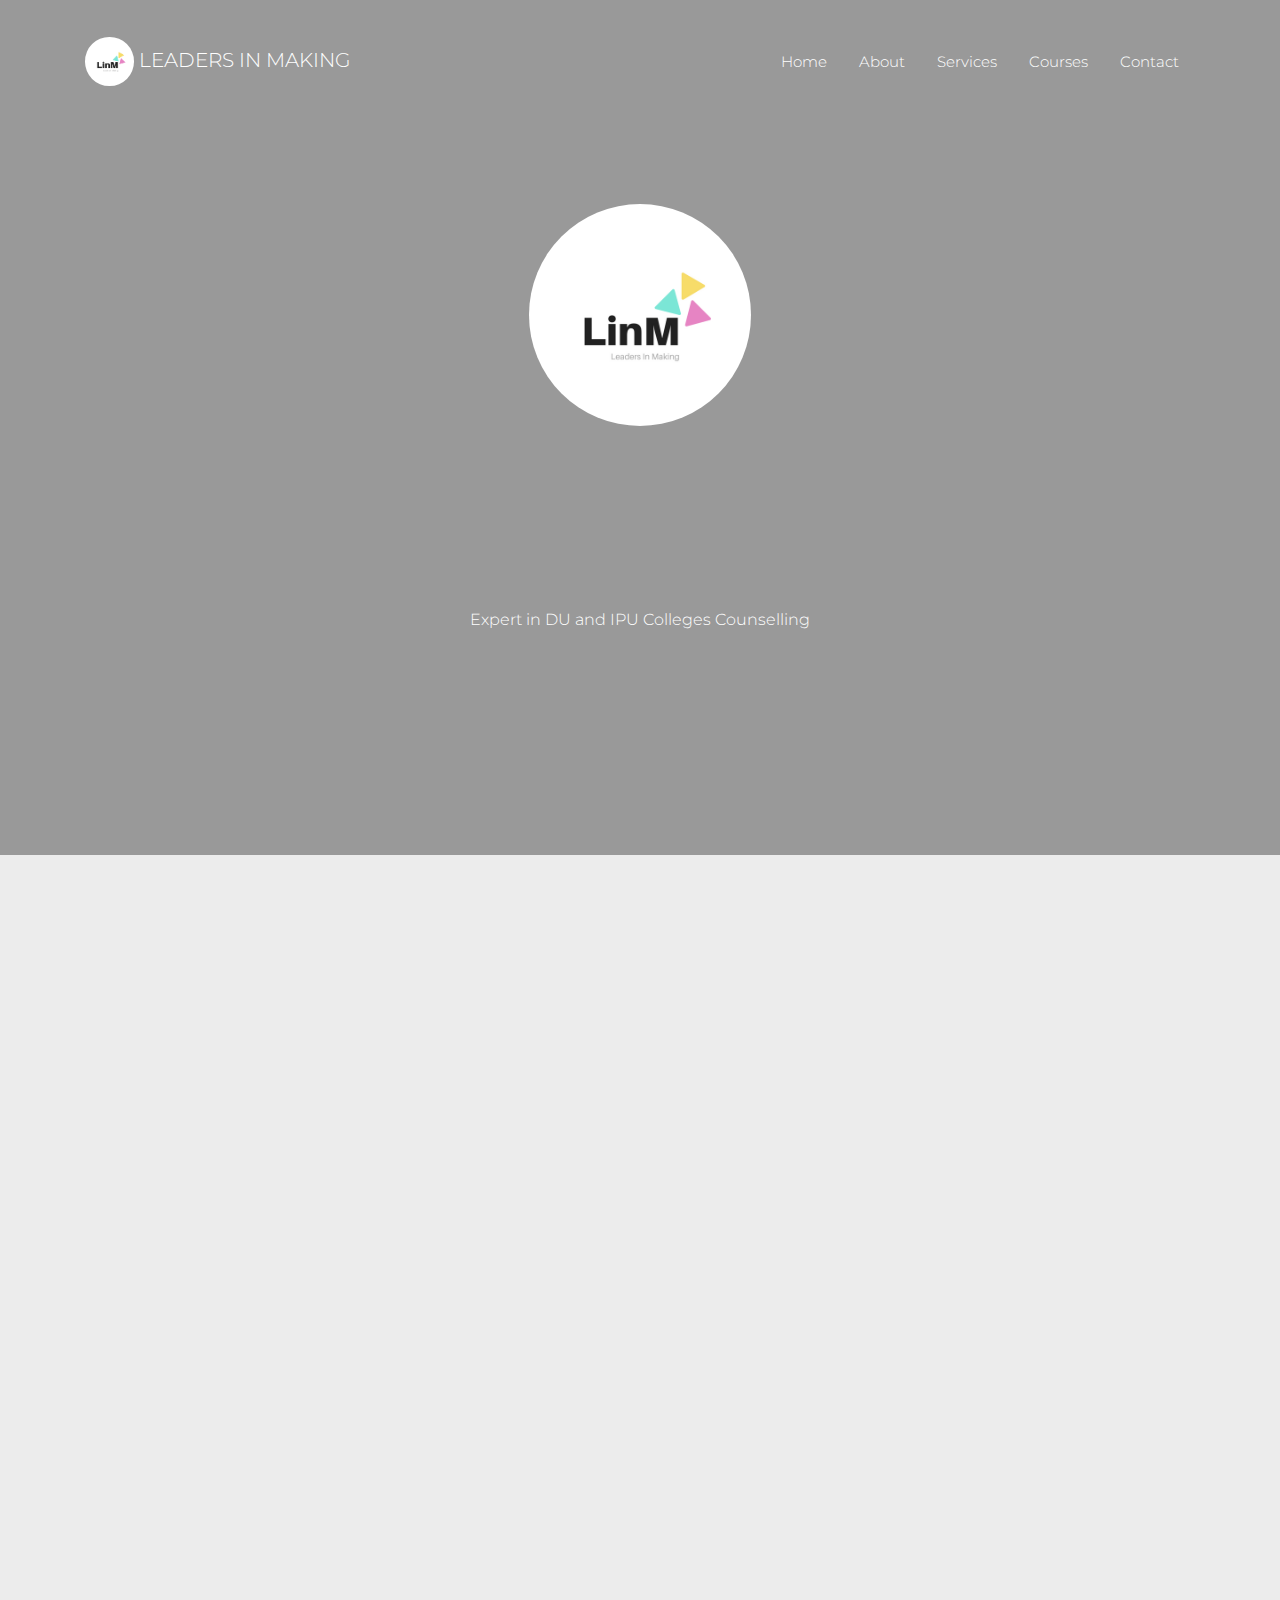
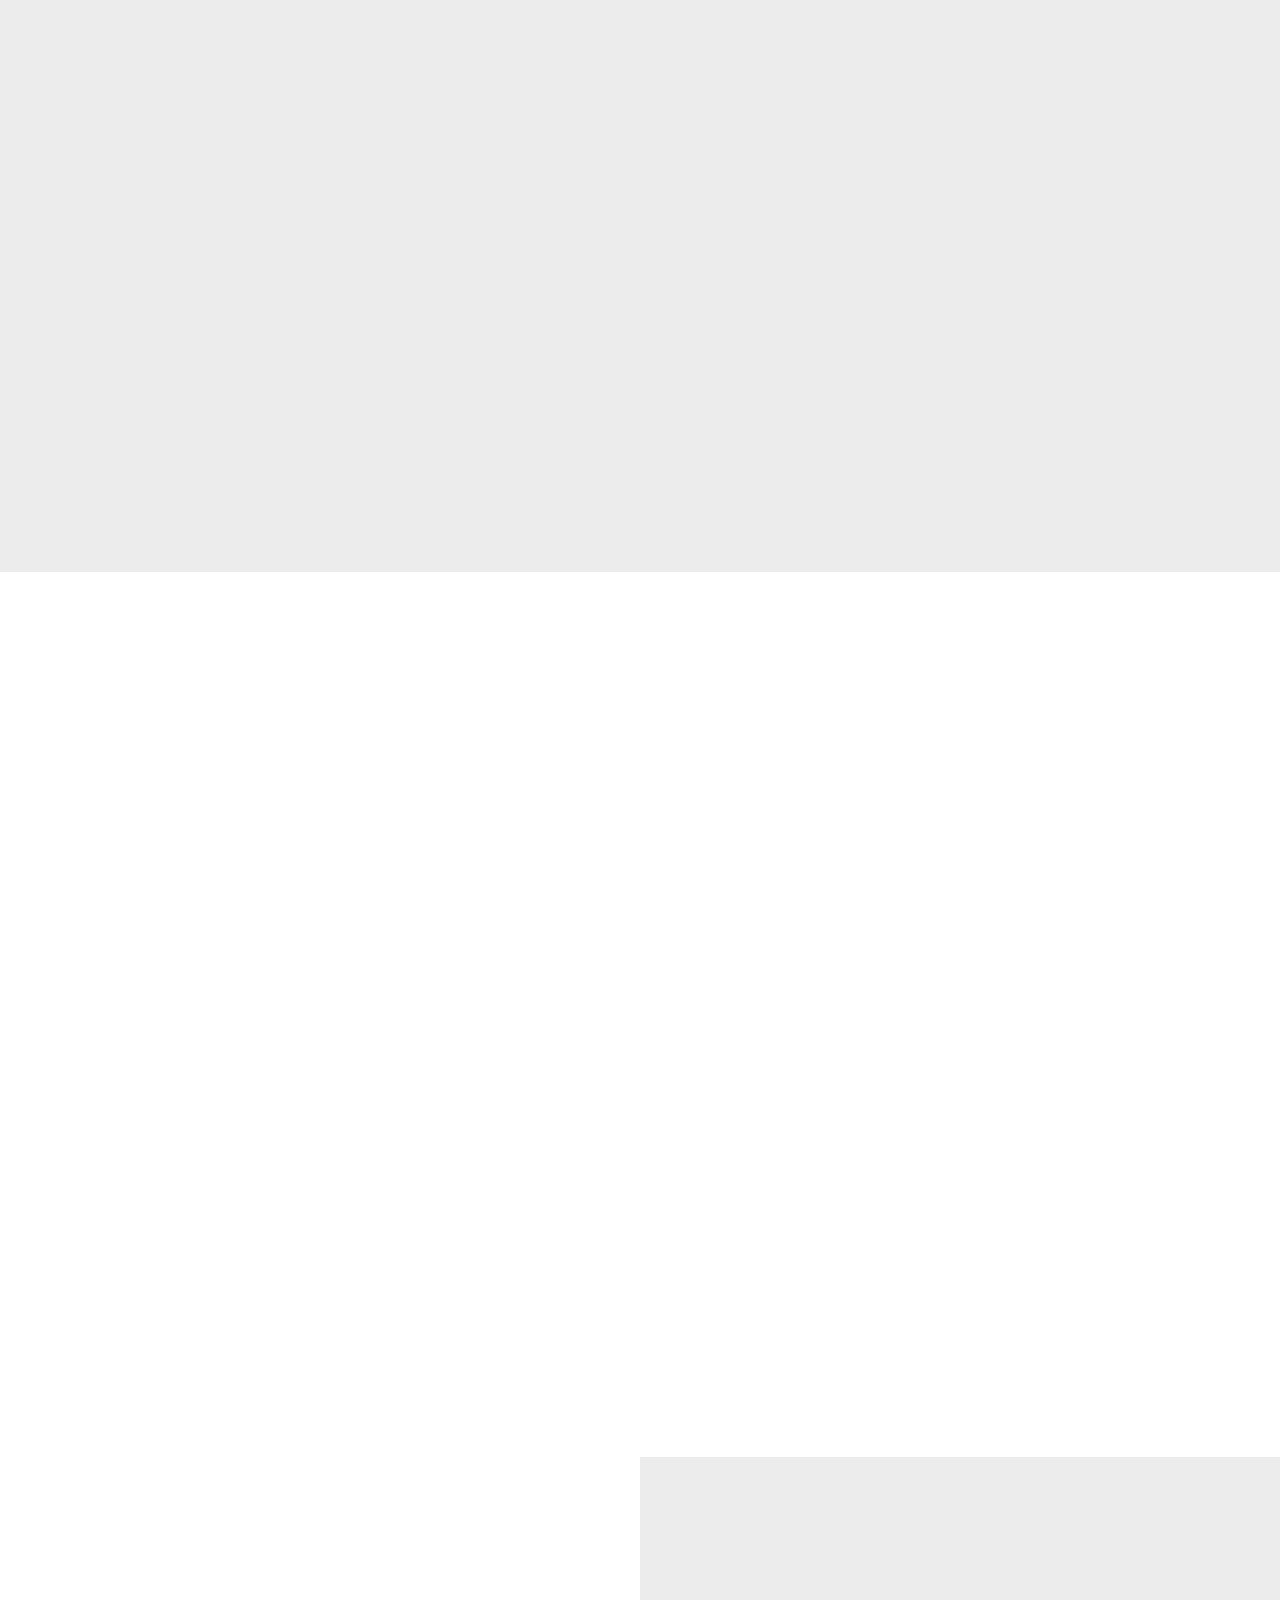
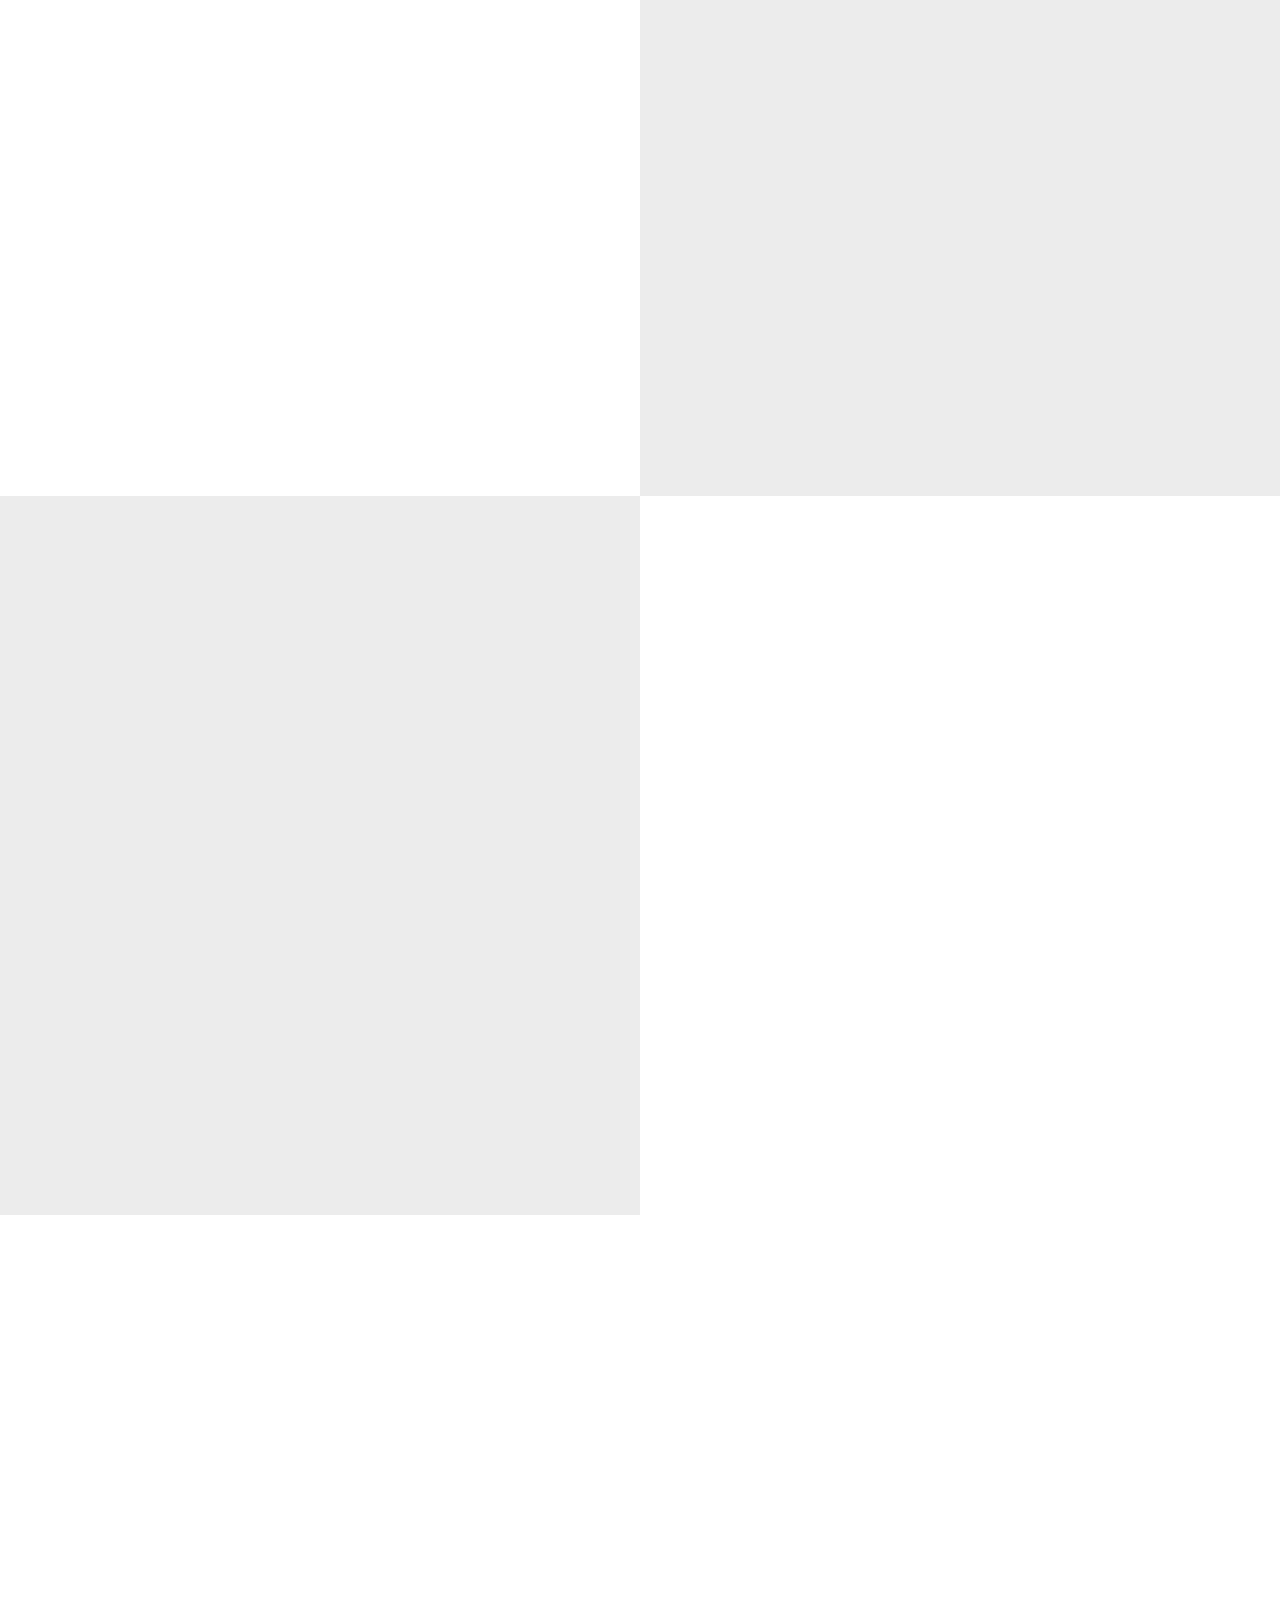
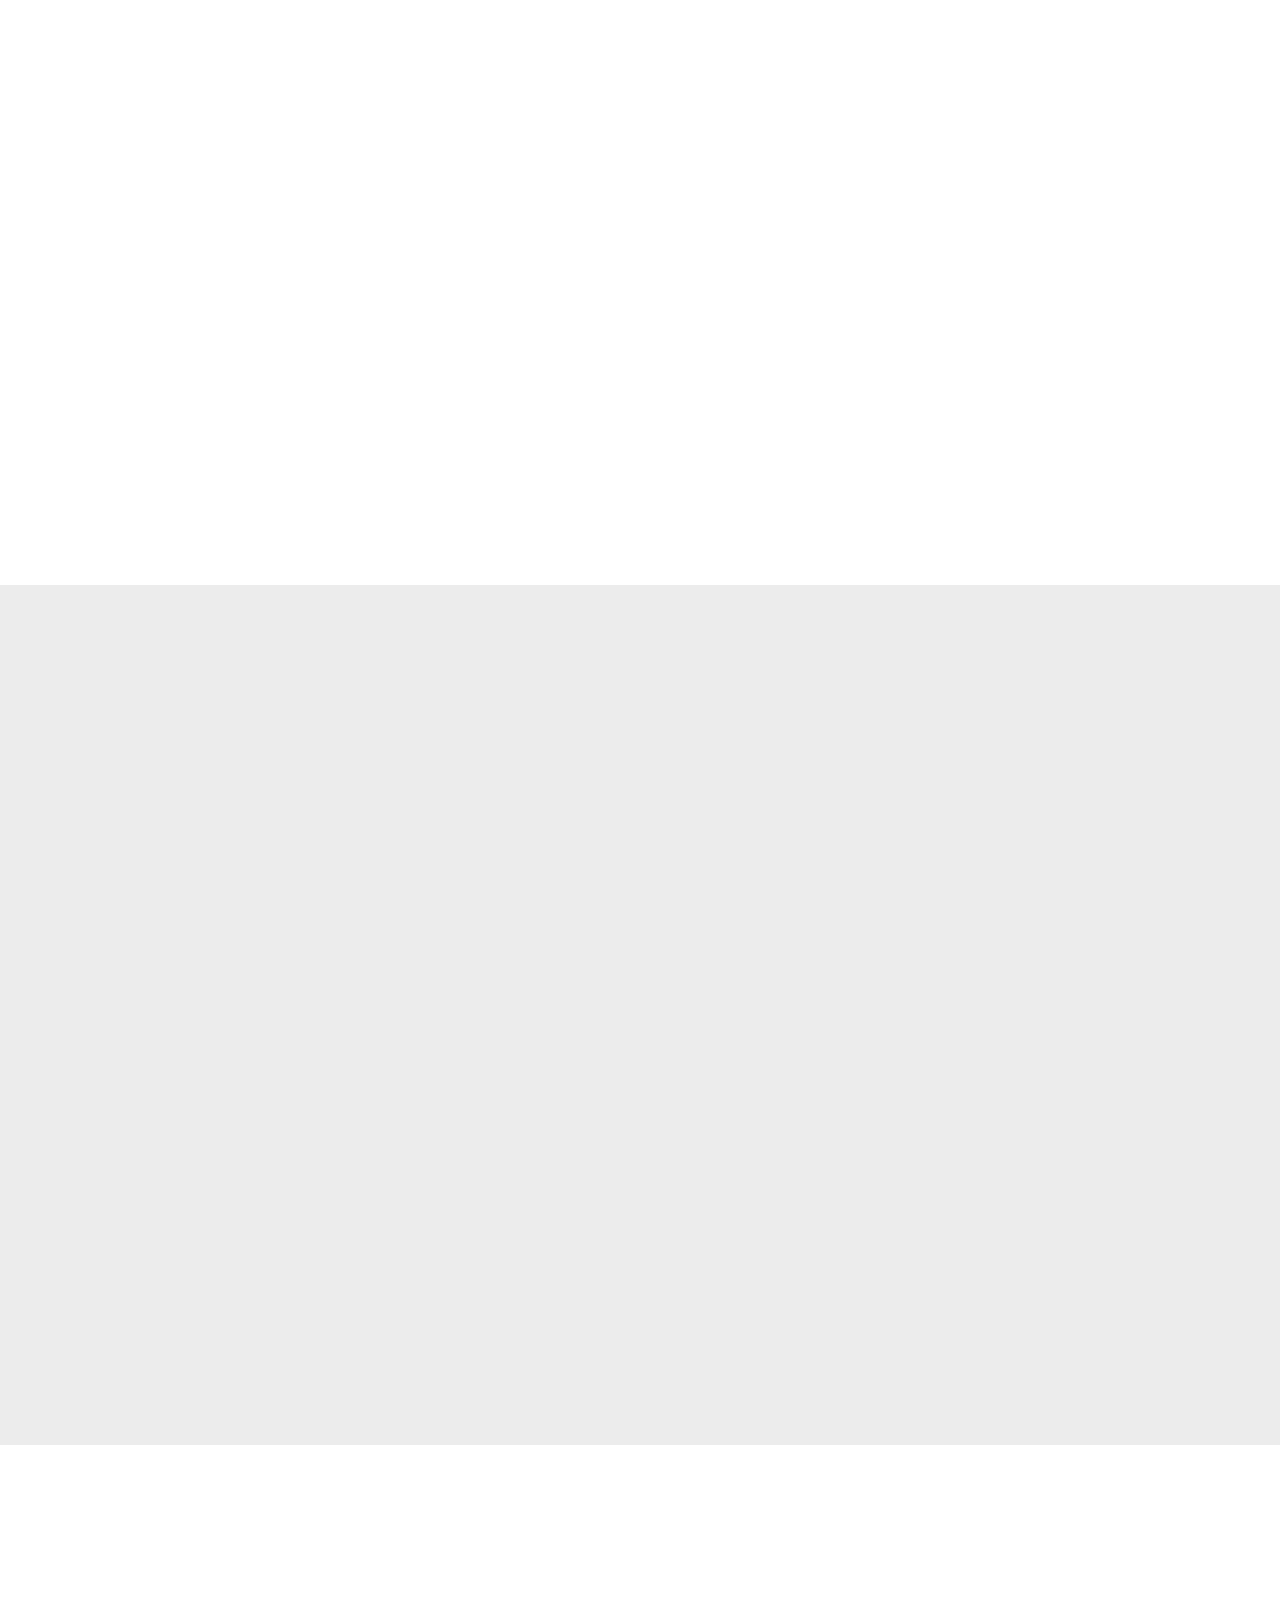
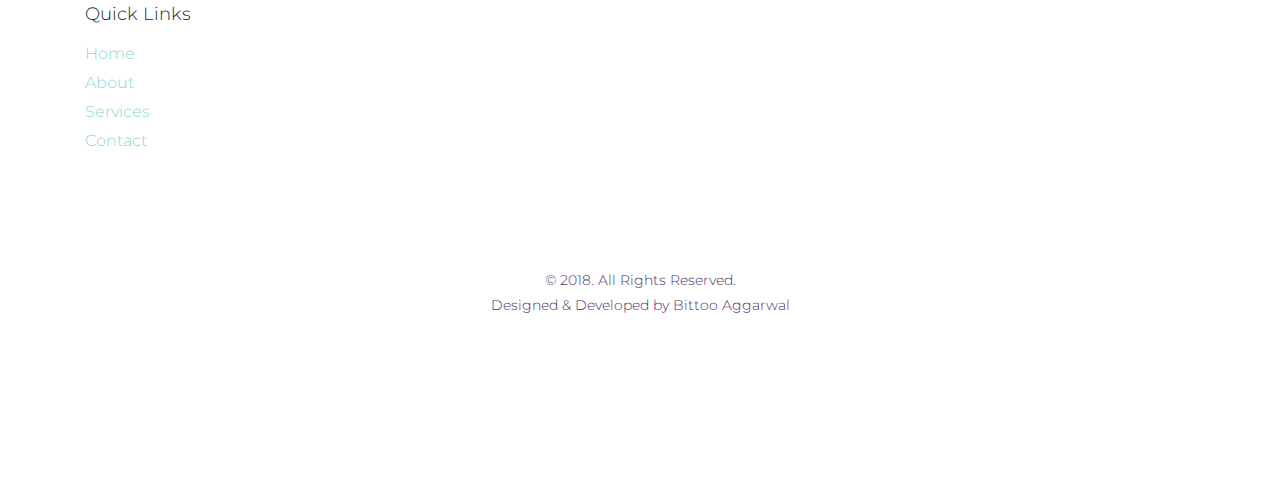
<file: index.html>
<!DOCTYPE html>
<html lang="en">
	<head>
      
		<meta charset="utf-8">
		<meta name="viewport" content="width=device-width, initial-scale=1, shrink-to-fit=no">

		<title>Leaders in Making</title>
    <!-- SEO tags -->
    <meta name="description" content="Leaders in Making is an Ultimate Destination for Personality Development and Career Counselling ">
    <meta name="keywords" content="Leaders in making ,CAREER DEVELOPMENT,CAREER PLANNING,CAREER AFTER GRADUATION,CAREER AFTER POST GRADUATION, CAREER AFTER MBA,CAREER AFTER BTECH, career counselling,ipu counselling,btech counselling,bcom counselling,
bba counselling,mba counselling,interview preparation,group discussion preparation,personality development,courses,du counselling,parent counselling,
business communication,mba specialization, customized personality development course for freshers." />

    <!-- Twitter meta tags -->
    <meta name="twitter:card" content="summary" />
    <meta name="twitter:site" content="@LeadersInMaking" />
    <meta name="twitter:creator" content="@LeadersInMaking" />
    
    <link href="https://fonts.googleapis.com/css?family=Crimson+Text:400,400i,600|Montserrat:200,300,400" rel="stylesheet">

		<link rel="stylesheet" href="assets/css/bootstrap/bootstrap.css">
    <link rel="stylesheet" href="assets/css/animate.css">
    <link rel="stylesheet" href="assets/fonts/ionicons/css/ionicons.min.css">

    <link rel="stylesheet" href="assets/fonts/fontawesome/css/font-awesome.min.css">
    <link rel="stylesheet" href="assets/css/slick.css">
    <link rel="stylesheet" href="assets/css/slick-theme.css">

    <link rel="stylesheet" href="assets/css/helpers.css">
    <link rel="stylesheet" href="assets/css/style.css">
    <style>

    @media screen and (max-width: 480px) 
        {
            div.overlay{
                background-image: url(http://papers.co/wallpaper/papers.co-vf42-space-star-dark-night-sky-pattern-34-iphone6-plus-wallpaper.jpg);
                background-color: black;
            }
        }
    </style>
	</head>

	<body data-spy="scroll" data-target="#probootstrap-navbar" data-offset="200">
  

    <nav class="navbar navbar-expand-lg navbar-dark probootstrap_navbar probootstrap_scrolled-light" id="probootstrap-navbar">
      <div class="container">
        <a class="navbar-brand" href="#" style="width:80%" ><img src="assets/images/LTM.png" style="height:10%;width:10%;border-radius: 50%"> LEADERS IN MAKING</a>
        <button class="navbar-toggler" type="button" data-toggle="collapse" data-target="#probootstrap-menu" aria-controls="probootstrap-menu" aria-expanded="false" aria-label="Toggle navigation">
          <span><i class="ion-navicon"></i></span>
        </button>
        <div class="collapse navbar-collapse" id="probootstrap-menu">
          <ul class="navbar-nav ml-auto">
            <li class="nav-item"><a class="nav-link" href="#section-home">Home</a></li>
            <li class="nav-item"><a class="nav-link" href="#section-about">About</a></li>
            <li class="nav-item"><a class="nav-link" href="#section-services">Services</a></li>
            <li class="nav-item"><a class="nav-link" href="#section-course">Courses</a></li>
            <li class="nav-item"><a class="nav-link" href="#section-contact">Contact</a></li>
          </ul>
        </div>
      </div>
    </nav>
    <!-- END nav -->

    <section class="probootstrap_cover_v3 overflow-hidden relative text-center" id="section-home">
      <div class="overlay"></div>
      <a class="ytp_player" data-property="{videoURL:'https://youtu.be/ypPO4wBe1n0',containment:'#section-home', showControls:false, autoPlay:true, loop:true, mute:true, startAt:1, opacity:1, quality:'default'}" style="background-attachment: fixed"></a> 
<!--
        
           <a class="ytp_player" data-property="{videoURL:'https://www.youtube.com/he7BN1ZyqM8',containment:'#section-home', showControls:false, autoPlay:true, loop:true, mute:true, startAt:40, opacity:1, quality:'default'}" style="background-attachment: fixed"></a>         
-->
      <div class="container">
        <div class="row align-items-center justify-content-center">
          <div class="col-md">
              <img src="assets/images/LTM.png" style="height:20%;width: 20%;border-radius: 50%">
            <h2 class="heading mb-2 probootstrap-animate">LEADERS IN MAKING</h2>
              <p class="lead mb-5  probootstrap-animate">An Ultimate Destination for Personality Development and Career Counselling </p>
              <p style="border-width: ">Expert in DU and IPU Colleges Counselling
              </p>
              
<!--
            <p class="probootstrap-animate">
              <a  href="https://uicookies/" target="_blank" role="button" class="btn btn-primary p-3 mr-3 pl-5 pr-5 text-uppercase d-lg-inline d-md-inline d-sm-block d-block mb-3">Get The App</a> 
              <a href="#" class="text-white text-uppercase">Watch The Video</a> 
            </p>
-->
          </div> 
        </div>
      </div>
      <div class="scroll-wrap js-scroll-wrap probootstrap-animate">
        <a href="#section-services" class="text-white probootstrap_font-24 smoothscroll"><i class="ion-chevron-down"></i></a>
      </div>
    </section>
    <!-- END section -->
        
        
        
        <section class="probootstrap_section bg-light" id="section-services" >
      <div class="container">
        <div class="row justify-content-center mb-5">
          <div class="col-md-8 text-center mb-5 probootstrap-animate" >
            <h2 style="color: #4D2F6B">Our Services</h2>
<!--            <p class="probootstrap_font-18">Far far away, behind the word mountains, far from the countries Vokalia and Consonantia, there live the blind texts.</p>-->
          </div>
        </div>
        <div class="row">
          <div class="col-md-4 col-sm-6 probootstrap-animate">
            <div class="media d-block probootstrap_feature-v1 text-center">
              <div class="probootstrap_icon" ><i class="ion-ios-bookmarks-outline color-#4D2F6B" style="color: #4D2F6B"></i></div>
              <div class="media-body">
                <h5 class="mt-0 mb-3 heading" style="color: #4D2F6B">School Student Counselling</h5>
                <p class="probootstrap_font-14 text-sans-serif" style="color: #4D2F6B">Analysis of a student, IQ and EQ analysis for his/her career fitment.   We also help a student to choose a line of career  as per his personality.</p>
              </div>
            </div>
          </div>
          <div class="col-md-4 col-sm-6 probootstrap-animate">
            <div class="media d-block probootstrap_feature-v1 text-center">
              <div class="probootstrap_icon"><i class="ion-ios-speedometer-outline" style="color: #4D2F6B"></i></div>
              <div class="media-body">
                <h5 class="mt-0 mb-3 heading " style="color: #4D2F6B">Undergraduate Courses Counselling </h5>
                <p class="probootstrap_font-14 text-sans-serif" style="color: #4D2F6B">
                    Basic understanding of a student  is being done.  Courses are suggested on indivisual basis.</p>
<!--                <p class="text-sans-serif probootstrap_font-14 mb-0"><a href="#">Read More</a></p>-->
              </div>
            </div>
          </div>
          <div class="col-md-4 col-sm-6 probootstrap-animate">
            <div class="media d-block probootstrap_feature-v1 text-center">
              <div class="probootstrap_icon"><i class="ion-ios-infinite-outline" style="color: #4D2F6B"></i></div>
              <div class="media-body">
                <h5 class="mt-0 mb-3 heading" style="color: #4D2F6B">Post-Graduate Courses Counselling </h5>
                <p class="probootstrap_font-14 text-sans-serif" style="color: #4D2F6B">Evaluation of student profile is being done till undergraduate level. Accordingly a course or a working exposure is suggested.</p>
<!--                <p class="text-sans-serif probootstrap_font-14 mb-0"><a href="#">Read More</a></p>-->
              </div>
            </div>
          </div>

          <div class="col-md-4 col-sm-6 probootstrap-animate">
            <div class="media d-block probootstrap_feature-v1 text-center">
              <div class="probootstrap_icon"><i class="ion-ios-location-outline" style="color: #4D2F6B" ></i></div>
              <div class="media-body">
                <h5 class="mt-0 mb-3 heading" style="color: #4D2F6B">MBA  Specialisation Counselling</h5>
                <p class="probootstrap_font-14 text-sans-serif" style="color: #4D2F6B">As per  background study, a detailed analysis of specialisation is being formed for the candidate</p>
              </div>
            </div>
          </div>
          <div class="col-md-4 col-sm-6 probootstrap-animate ">
            <div class="media d-block probootstrap_feature-v1 text-center">
              <div class="probootstrap_icon"><i class="ion-ios-locked-outline " style="color: #4D2F6B "></i></div>
              <div class="media-body">
                <h5 class="mt-0 mb-3 heading" style="color:  #4D2F6B">Parent Counselling</h5>
                <p class="probootstrap_font-14 text-sans-serif" style="color:  #4D2F6B">Parents are suggested various ways and techniques to handle their child in different age groups for his/her career and behavioral development.</p>
<!--                <p class="text-sans-serif probootstrap_font-14 mb-0"><a href="#">Read More</a></p>-->
              </div>
            </div>
          </div>
          <div class="col-md-4 col-sm-6 probootstrap-animate">
            <div class="media d-block probootstrap_feature-v1 text-center">
              <div class="probootstrap_icon"><i class="ion-ios-lightbulb-outline "></i></div>
              <div class="media-body">
                <h5 class="mt-0 mb-3 heading" style="color:  #4D2F6B">Career Counselling for working professionals
                  </h5>
                <p class="probootstrap_font-14 text-sans-serif" style="color:  #4D2F6B">Exclusive is being done for working professionals  and it covers their : Personal,professional,workplace issues and
 career development</p>
<!--                <p class="text-sans-serif probootstrap_font-14 mb-0"><a href="#">Read More</a></p>-->
              </div>
            </div>
          </div>


        </div>
      </div>
    </section>
    <!-- END section -->
    

    <section class="probootstrap_section" id="section-course">
      <div class="container">
        <div class="row justify-content-center mb-5">
          <div class="col-md-6 text-center mb-5 probootstrap-animate">
            <h2>Courses</h2>
          </div>
        </div>
        <div class="row">
          
          <div class="col-md-3 col-sm-6 probootstrap-animate">
            <div class="media d-block text-center probootstrap-media">
              <img class="mr-0 mb-3 w-50 img-fluid rounded-circle" src="assets/images/img_1.png" alt="Generic placeholder image">
              <div class="media-body">
                <h5 class="mt-3">BASIC</h5>
                <p class="probootstrap_font-14" style="text-align: center">Email Etiquettes <br>
 Basic Communication Skills<br>
 Email Writing<br>
 Body Language Grooming<br>
 Basic Interactive Skills
.</p>
                <p class="read-more"><a href="#"><span class="ion-ios-arrow-thin-right probootstrap_font-30"></span></a></p>
              </div>
            </div>
          </div>
          <div class="col-md-3 col-sm-6 probootstrap-animate">
            <div class="media d-block text-center probootstrap-media">
              <img class="mr-0 mb-3 w-50 img-fluid rounded-circle" src="assets/images/img2.png" alt="Generic placeholder image" >
              <div class="media-body">
                <h5 class="mt-3">ADVANCE</h5>
                <p class="probootstrap_font-14">Business Communication<br>
 Advanced Level of Public Dealing<br>
 Business Ethics<br>
 Mastering Interviews and Group Discussions<br>
 Analysing Personality </p>
                <p class="read-more"><a href="#"><span class="ion-ios-arrow-thin-right probootstrap_font-30"></span></a></p>
              </div>
            </div>
          </div>
          <div class="col-md-3 col-sm-6 probootstrap-animate">
            <div class="media d-block text-center probootstrap-media">
              <img class="mr-0 mb-3 w-50 img-fluid rounded-circle" src="assets/images/image3.jpeg" alt="Generic placeholder image">
              <div class="media-body">
                <h5 class="mt-3">FOR WORKING PROFESSIONALS</h5>
                <p class="probootstrap_font-14">Peer and Superior Pressure handling<br>
 Mastering Professional Issues<br>
 Counselling for Work Life Balance<br>
 Personal Growth Chart for Career Development<br>
</p>
                <p class="read-more"><a href="#"><span class="ion-ios-arrow-thin-right probootstrap_font-30"></span></a></p>
              </div>
            </div>
          </div>
          <div class="col-md-3 col-sm-6 probootstrap-animate">
            <div class="media d-block text-center probootstrap-media">
              <img class="mr-0 mb-3 w-50 img-fluid rounded-circle" src="assets/images/img4.jpeg" alt="Generic placeholder image">
              <div class="media-body">
                <h5 class="mt-3">Counselling and Training Sessions</h5>
                <p class="probootstrap_font-14">Need Base Focused Individual Training Schedule is Formulated to identify and fill the gaps.  </p>
                <p class="read-more"><a href="#"><span class="ion-ios-arrow-thin-right probootstrap_font-30"></span></a></p>
              </div>
            </div>
          </div>

        </div>
      </div>
    </section> 
    <!-- END section -->
  


    


    <section class="probootstrap-section-half d-md-flex" id="section-about">
      <div class="probootstrap-image probootstrap-animate" data-animate-effect="fadeIn" style="background-image: url(assets/images/img2.png);background-repeat:no-repeat"></div>
      <div class="probootstrap-text">
        <div class="probootstrap-inner probootstrap-animate" data-animate-effect="fadeInRight">
          <h2 class="heading mb-4">About the Resource Person</h2>
            <h5>Dr. Sunita Tank<br>Expert Educationist, Personality Architect<br><br></h5>
          <p>With nearly two decades of experience in human relations, personality grooming, motivational
counseling and people training, Dr. Sunita Tank leads her dream with a great passion for making
a substantial change in people’s lives.<br><br></p>

          <p><a href="https://drive.google.com/file/d/1oExxdiMdv0SiqRXOH0WggcoEPtVu_way/view?usp=sharing" target="_blank" class="btn btn-primary">Know More</a></p>
        </div>
      </div>
    </section>
    <section class="probootstrap-section-half d-md-flex">
      <div class="probootstrap-image order-2 probootstrap-animate" data-animate-effect="fadeIn" style="background-image: url(assets/images/img_2.jpeg)"></div>
      <div class="probootstrap-text order-1">
        <div class="probootstrap-inner probootstrap-animate" data-animate-effect="fadeInLeft">
          <h2 class="heading mb-4">Past Experiences</h2>
          <p>Delighted and humbled to be invited as Chief speaker of the day at Ryan International School, Rohini, Delhi.<br>

Highlights of the talk on parenting and mentoring:
              <br>
              
              <li>Try two pillar model - Parental Upbringing and Mentor/Teacher Learning, which should go parallel, hand in hand.</li>

              <li>Encourage Child to think with solution or outcome orientation </li>

                <li>Give multiple options to your child for every work - help them learn how to “exercise choice” - their analytical skills will improve in the process</li>
              

              <li>Finally let your child raise the bar of his own performance - not in comparison with others!.</li></p>
<!--          <p><a href="single-page.html" class="btn btn-primary">Know More</a></p>-->
        </div>
      </div>
    </section>
    <!-- END section -->

    <section class="probootstrap_section">
      <div class="container">
        <div class="row justify-content-center mb-5">
          <div class="col-md-8 text-center mb-5 probootstrap-animate">
            <h2>Testimonial</h2>
<!--            <p class="probootstrap_font-18">Far far away, behind the word mountains, far from the countries Vokalia and Consonantia, there live the blind texts.</p>-->
          </div>
        </div>
        <div class="row">
          <div class="col-md probootstrap-animate">
            <div class="media d-block text-center testimonial_v1 probootstrap_quote_v1">
              <div class="media-body">
                <div class="quote">&ldquo;</div>
                <blockquote class="mb-5">I am eternally grateful to Sunita mam for helping me develop my personality and mentoring me. Without her mentorship I wouldn't have been able to stand on my own at all. She has given me courage and motivation and knowledge to follow my own dreams. She has been, and will always be, the best mentor I ever had and will ever need.I'm sure everyone coming under her wings will surely evolve into a better person.Her knowledge about corporate culture and support helps to me crack the interviews when I was so nervous about myself.</blockquote>
                <img class="d-flex text-center mx-auto mb-3 rounded-circle" src="assets/images/person_1.jpg" alt="Generic placeholder image">
                <h3 class="heading">Sachindra Bhattacharjee</h3>
<!--                <p class="subheading">@garry</p>-->
              </div>
            </div>
          </div>
          <div class="col-md probootstrap-animate">
            <div class="media d-block text-center testimonial_v1 probootstrap_quote_v1">
              <div class="media-body">
                <div class="quote">&ldquo;</div>
                <blockquote class="mb-5">I shall always remember your readiness to answer any queries, no matter how complex the answers. My thoroughness in the fundamentals of various activities come from your excellent teaching methods and your undying patience in delivering knowledge.In addition, your guidance with internships to apply for and help in choosing additional courses to pursue were all instrumental in my success. I shall never forget your approach to overall personality development and how you made it seem easy to deliver your best every single day.</blockquote>
                <img class="d-flex text-center mx-auto mb-3 rounded-circle" src="assets/images/person_5.jpg" alt="Generic placeholder image">
                <h3 class="heading">Shrikant Ganapathy Iyer</h3>
<!--                <p class="subheading">@deborah</p>-->
                
              </div>
            </div>
          </div>
          <div class="col-md probootstrap-animate">
            <div class="media d-block text-center testimonial_v1 probootstrap_quote_v1">
              
              <div class="media-body">
                <div class="quote">&ldquo;</div>
                <blockquote class="mb-5">I got the golden chance to come under the guidance of Ms. Sunita Tank mam while preparing for my corporate interviews.I would love to share the change in my personality and career development through her guidance
She always guides the student as per their personality and prepares them to stand & shine in the corporate world. She conduct sessions to find the problem and then work on the perfect solutions so a candidate can be ready for the toughest interviews. She always believes every student is unique and helps them to find their strengths and capabilities. </blockquote>
                <img class="d-flex text-center mx-auto mb-3 rounded-circle" src="assets/images/person_2.jpg" alt="Generic placeholder image">
                <h3 class="heading">Radhika</h3>
<!--                <p class="subheading">@james</p>-->
                
              </div>
            </div>
          </div>
        </div>
      </div>
    </section>
    <!-- END section -->

    
<!--new sesseion-->
<!--
    <section class="probootstrap_section" id="section-products">
      <div class="container">
        <div class="row justify-content-center mb-5">
          <div class="col-md-6 text-center mb-5 probootstrap-animate">
            <h2>Our Personality Development Courses</h2>
            <p class="probootstrap_font-18">We provide some very good Courses for personality development</p>
          </div>
        </div>
        <div class="row">
          
          <div class="col-md-3 col-sm-6 probootstrap-animate">
            <div class="media d-block text-center">
              <img class="mr-0 mb-3 w-50 img-fluid rounded-circle" src="assets/images/img_1.jpg" alt="Generic placeholder image">
              <div class="media-body">
                <h5 class="mt-3">Video Background</h5>
                <p class="probootstrap_font-14">$25.00</p>
                <p><a href="#">Buy Now</a></p>
              </div>
            </div>
          </div>
          <div class="col-md-3 col-sm-6 probootstrap-animate">
            <div class="media d-block text-center">
              <img class="mr-0 mb-3 w-50 img-fluid rounded-circle" src="assets/images/img_2.jpg" alt="Generic placeholder image">
              <div class="media-body">
                <h5 class="mt-3">Popup Image</h5>
                <p class="probootstrap_font-14">$35.99</p>
                <p><a href="#">Buy Now</a></p>
              </div>
            </div>
          </div>
          <div class="col-md-3 col-sm-6 probootstrap-animate">
            <div class="media d-block text-center">
              <img class="mr-0 mb-3 w-50 img-fluid rounded-circle" src="assets/images/img_3.jpg" alt="Generic placeholder image">
              <div class="media-body">
                <h5 class="mt-3">Testimonial</h5>
                <p class="probootstrap_font-14">$99.25</p>
                <p><a href="#">Buy Now</a></p>
              </div>
            </div>
          </div>
          <div class="col-md-3 col-sm-6 probootstrap-animate">
            <div class="media d-block text-center">
              <img class="mr-0 mb-3 w-50 img-fluid rounded-circle" src="assets/images/img_4.jpg" alt="Generic placeholder image">
              <div class="media-body">
                <h5 class="mt-3">Table Pricing</h5>
                <p class="probootstrap_font-14">$23.33</p>
                <p><a href="#">Buy Now</a></p>
              </div>
            </div>
          </div>

        </div>
      </div>
    </section>
-->
    <!-- END section -->

    <section class="probootstrap_section bg-light" id="section-contact">
      <div class="container">
        <div class="row">

          <div class="col-md-7 probootstrap-animate">
              
              <iframe src="https://docs.google.com/forms/d/e/1FAIpQLSc2yVoqZu9cnq8OoF9KU6JNzqwAfZRog46ASPdKDoYPUxpNxQ/viewform?embedded=true" width="95%" height="530" frameborder="0" marginheight="0" marginwidth="0">Loading...</iframe>
<!--
            <form action="#" method="post" class="probootstrap-form probootstrap-form-box mb60">
              <div class="row">
                <div class="col-md-6">
                  <div class="form-group">
                    <label for="fname">First Name</label>
                    <input type="text" class="form-control" id="fname" name="fname">
                  </div>
                </div>
                <div class="col-md-6">
                  <div class="form-group">
                    <label for="lname">Last Name</label>
                    <input type="text" class="form-control" id="lname" name="lname">
                  </div>
                </div>
              </div>
              <div class="form-group">
                <label for="email">Email</label>
                <input type="email" class="form-control" id="email" name="email">
              </div>
              <div class="form-group">
                <label for="message">Message</label>
                <textarea cols="30" rows="10" class="form-control" id="message" name="message"></textarea>
              </div>
              <div class="form-group">
                <input type="submit" class="btn btn-primary" id="submit" name="submit" value="Send Message">
              </div>
            </form>
-->
          </div>
          <div class="col-md-1"></div>
          <div class="col-md-3 probootstrap-animate">
            <ul class="probootstrap-contact-details">
              <li>
                <span class="text-uppercase">Email</span>
                leadersinmaking9@gmail.com
              </li>
              <li>
                <span class="text-uppercase">Mobile Number</span>
                9870435599
              </li>
              <li>
                <span style="color:brown">**PRIOR APPOINTMENT IS MUST**</span>

              </li>
            </ul>
          </div>

        </div>
      </div>
    </section>

    <footer class="probootstrap_section">
      <div class="container">
        <div class="row mb-5">
          <div class="col-md-3">
            <h3 class="probootstrap_font-18 mb-3">Quick Links</h3>
            <ul class="list-unstyled">
              <li><a href="#">Home</a></li>
              <li><a href="#">About</a></li>
              <li><a href="#">Services</a></li>
              <li><a href="#">Contact</a></li>
            </ul>
          </div>
        </div>
        <div class="row pt-5">
          <div class="col-md-12 text-center">
            <p class="probootstrap_font-14">&copy; 2018. All Rights Reserved. <br> Designed &amp; Developed by Bittoo Aggarwal</p>

        </div>
      </div>
        </div>
    </footer>

    <script src="assets/js/jquery.min.js"></script>
    
    <script src="assets/js/popper.min.js"></script>
    <script src="assets/js/bootstrap.min.js"></script>
    <script src="assets/js/slick.min.js"></script>
    <script src="assets/js/jquery.mb.YTPlayer.min.js"></script>

    <script src="assets/js/jquery.waypoints.min.js"></script>
    <script src="assets/js/jquery.easing.1.3.js"></script>

    <script src="assets/js/main.js"></script>

    
	</body>
</html>
</file>
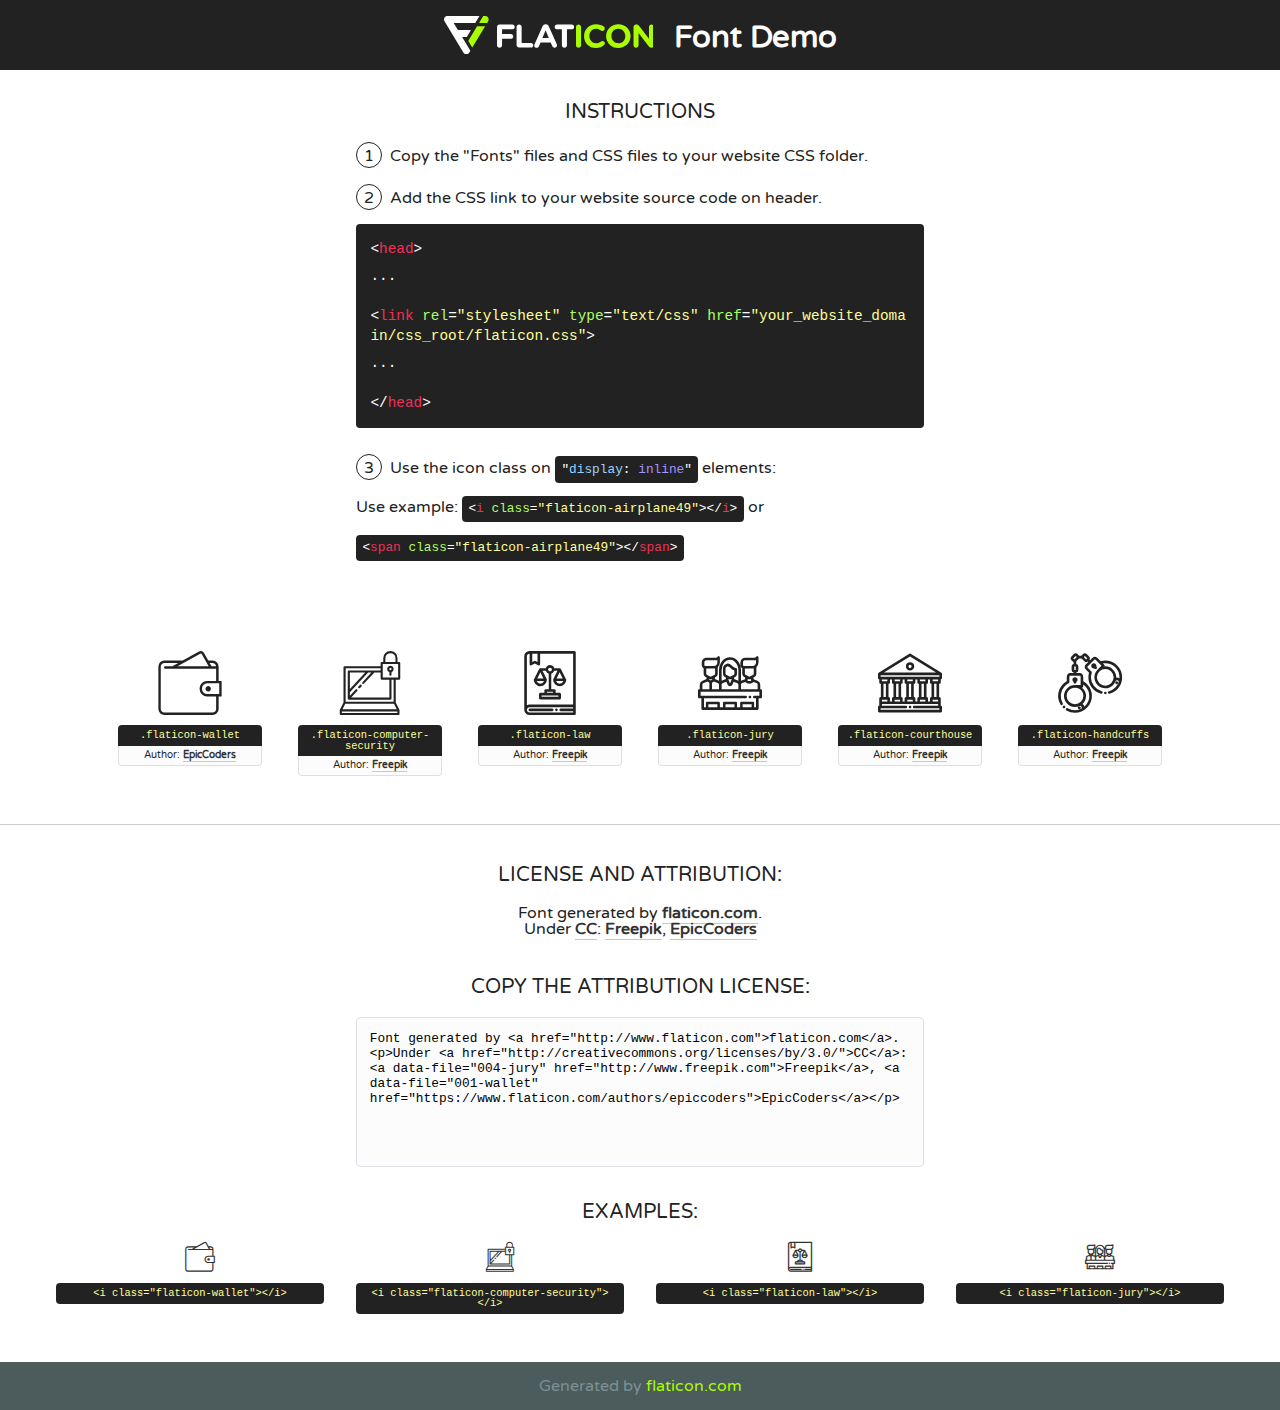
<file: assets/fonts/law-icons/font/flaticon.html>
<!DOCTYPE html>
<!--
  Flaticon icon font: Flaticon
  Creation date: 13/09/2017 10:02
-->
<html>
<!DOCTYPE html>
<html>

<head>
    <title>Flaticon WebFont</title>
    <link href="http://fonts.googleapis.com/css?family=Varela+Round" rel="stylesheet" type="text/css" />
    <link rel="stylesheet" type="text/css" href="flaticon.css">
    <meta charset="UTF-8">
    <style>
    html, body, div, span, applet, object, iframe,
    h1, h2, h3, h4, h5, h6, p, blockquote, pre,
    a, abbr, acronym, address, big, cite, code,
    del, dfn, em, img, ins, kbd, q, s, samp,
    small, strike, strong, sub, sup, tt, var,
    b, u, i, center,
    dl, dt, dd, ol, ul, li,
    fieldset, form, label, legend,
    table, caption, tbody, tfoot, thead, tr, th, td,
    article, aside, canvas, details, embed, 
    figure, figcaption, footer, header, hgroup, 
    menu, nav, output, ruby, section, summary,
    time, mark, audio, video {
        margin: 0;
        padding: 0;
        border: 0;
        font-size: 100%;
        font: inherit;
        vertical-align: baseline;
    }
    /* HTML5 display-role reset for older browsers */
    article, aside, details, figcaption, figure, 
    footer, header, hgroup, menu, nav, section {
        display: block;
    }
    body {
        line-height: 1;
    }
    ol, ul {
        list-style: none;
    }
    blockquote, q {
        quotes: none;
    }
    blockquote:before, blockquote:after,
    q:before, q:after {
        content: '';
        content: none;
    }
    table {
        border-collapse: collapse;
        border-spacing: 0;
    }
    body {
        font-family: 'Varela Round', Helvetica, Arial, sans-serif;
        font-size: 16px;
        color: #222;
    }
    a {
        color: #333;
        border-bottom: 1px solid #a9fd00;
        font-weight: bold;
        text-decoration: none;
    }
    * {
        -moz-box-sizing: border-box;
        -webkit-box-sizing: border-box;
        box-sizing: border-box;
        margin: 0;
        padding: 0;
    }
    [class^="flaticon-"]:before, [class*=" flaticon-"]:before, [class^="flaticon-"]:after, [class*=" flaticon-"]:after {
        font-family: Flaticon;
        font-size: 30px;
        font-style: normal;
        margin-left: 20px;
        color: #333;
    }
    .wrapper {
        max-width: 600px;
        margin: auto;
        padding: 0 1em;
    }
    .title {
        font-size: 1.25em;
        text-align: center;
        margin-bottom: 1em;
        text-transform: uppercase;
    }
    header {
        text-align: center;
        background-color: #222;
        color: #fff;
        padding: 1em;
    }
    header .logo {
        width: 210px;
        height: 38px;
        display: inline-block;
        vertical-align: middle;
        margin-right: 1em;
        border: none;
    }
    header strong {
        font-size: 1.95em;
        font-weight: bold;
        vertical-align: middle;
        margin-top: 5px;
        display: inline-block;
    }
    .demo {
        margin: 2em auto;
        line-height: 1.25em;
    }
    .demo ul li {
        margin-bottom: 1em;
    }
    .demo ul li .num {
        color: #222;
        border-radius: 20px;
        display: inline-block;
        width: 26px;
        padding: 3px;
        height: 26px;
        text-align: center;
        margin-right: 0.5em;
        border: 1px solid #222;
    }
    .demo ul li code {
        background-color: #222;
        border-radius: 4px;
        padding: 0.25em 0.5em;
        display: inline-block;
        color: #fff;
        font-family: Consolas,Monaco,Lucida Console,Liberation Mono,DejaVu Sans Mono,Bitstream Vera Sans Mono,Courier New, monospace;
        font-weight: lighter;
        margin-top: 1em;
        font-size: 0.8em;
        word-break: break-all;
    }
    .demo ul li code.big {
        padding: 1em;
        font-size: 0.9em;
    }
    .demo ul li code .red {
        color: #EF3159;
    }
    .demo ul li code .green {
        color: #ACFF65;
    }
    .demo ul li code .yellow {
        color: #FFFF99;
    }
    .demo ul li code .blue {
        color: #99D3FF;
    }
    .demo ul li code .purple {
        color: #A295FF;
    }
    .demo ul li code .dots {
        margin-top: 0.5em;
        display: block;
    }
    #glyphs {
        border-bottom: 1px solid #ccc;
        padding: 2em 0;
        text-align: center;
    }
    .glyph {
        display: inline-block;
        width: 9em;
        margin: 1em;
        text-align: center;
        vertical-align: top;
        background: #FFF;
    }
    .glyph .glyph-icon {
        padding: 10px;
        display: block;
        font-family:"Flaticon";
        font-size: 64px;
        line-height: 1;
    }
    .glyph .glyph-icon:before {
        font-size: 64px;
        color: #222;
        margin-left: 0;
    }
    .class-name {
        font-size: 0.65em;
        background-color: #222;
        color: #fff;
        border-radius: 4px 4px 0 0;
        padding: 0.5em;
        color: #FFFF99;
        font-family: Consolas,Monaco,Lucida Console,Liberation Mono,DejaVu Sans Mono,Bitstream Vera Sans Mono,Courier New, monospace;
    }
    .author-name {
        font-size: 0.6em;
        background-color: #fcfcfd;
        border: 1px solid #DEDEE4;
        border-top: 0;
        border-radius: 0 0 4px 4px;
        padding: 0.5em;
    }
    .class-name:last-child {
        font-size: 10px;
        color:#888;
    }
    .class-name:last-child a {
        font-size: 10px;
        color:#555;
    }
    .class-name:last-child a:hover {
        color:#a9fd00;
    }
    .glyph > input {
        display: block;
        width: 100px;
        margin: 5px auto;
        text-align: center;
        font-size: 12px;
        cursor: text;
    }
    .glyph > input.icon-input {
        font-family:"Flaticon";
        font-size: 16px;
        margin-bottom: 10px;
    }
    .attribution .title {
        margin-top: 2em;
    }
    .attribution textarea {
        background-color: #fcfcfd;
        padding: 1em;
        border: none;
        box-shadow: none;
        border: 1px solid #DEDEE4;
        border-radius: 4px;
        resize: none;
        width: 100%;
        height: 150px;
        font-size: 0.8em;
        font-family: Consolas,Monaco,Lucida Console,Liberation Mono,DejaVu Sans Mono,Bitstream Vera Sans Mono,Courier New, monospace;
        -webkit-appearance: none;
    }
    .iconsuse {
        margin: 2em auto;
        text-align: center;
        max-width: 1200px;
    }
    .iconsuse:after {
        content: '';
        display: table;
        clear: both;
    }
    .iconsuse .image {
        float: left;
        width: 25%;
        padding: 0 1em;
    }
    .iconsuse .image p {
        margin-bottom: 1em;
    }
    .iconsuse .image span {
        display: block;
        font-size: 0.65em;
        background-color: #222;
        color: #fff;
        border-radius: 4px;
        padding: 0.5em;
        color: #FFFF99;
        margin-top: 1em;
        font-family: Consolas,Monaco,Lucida Console,Liberation Mono,DejaVu Sans Mono,Bitstream Vera Sans Mono,Courier New, monospace;
    }
    #footer {
        text-align: center;
        background-color: #4C5B5C;
        color: #7c9192;
        padding: 1em;
    }
    #footer a {
        border: none;
        color: #a9fd00;
        font-weight: normal;
    }
    @media (max-width: 960px) {
        .iconsuse .image {
            width: 50%;
        }
    }
    @media (max-width: 560px) {
        .iconsuse .image {
            width: 100%;
        }
    }
    </style>
</head>

<body class="characters-off">

    <header>
        <a href="http://www.flaticon.com" target="_blank" class="logo">
            <svg version="1.1" xmlns="http://www.w3.org/2000/svg" xmlns:xlink="http://www.w3.org/1999/xlink" xmlns:a="http://ns.adobe.com/AdobeSVGViewerExtensions/3.0/" viewBox="0 0 560.875 102.036" enable-background="new 0 0 560.875 102.036" xml:space="preserve">
                <defs>
                </defs>
                <g>
                    <g class="letters">
                        <path fill="#ffffff" d="M141.596,29.675c0-3.777,2.985-6.767,6.764-6.767h34.438c3.426,0,6.15,2.728,6.15,6.15
                        c0,3.43-2.724,6.149-6.15,6.149h-27.674v13.091h23.719c3.429,0,6.151,2.724,6.151,6.15c0,3.43-2.723,6.149-6.151,6.149h-23.719
                        v17.574c0,3.773-2.986,6.761-6.764,6.761c-3.779,0-6.764-2.989-6.764-6.761V29.675z"></path>
                        <path fill="#ffffff" d="M193.844,29.149c0-3.781,2.985-6.767,6.764-6.767c3.776,0,6.763,2.985,6.763,6.767v42.957h25.039
                        c3.426,0,6.149,2.726,6.149,6.153c0,3.425-2.723,6.15-6.149,6.15h-31.802c-3.779,0-6.764-2.986-6.764-6.768V29.149z"></path>
                        <path fill="#ffffff" d="M241.891,75.71l21.438-48.407c1.492-3.341,4.215-5.357,7.906-5.357h0.792
                        c3.686,0,6.323,2.017,7.815,5.357l21.439,48.407c0.436,0.967,0.701,1.845,0.701,2.723c0,3.602-2.809,6.501-6.414,6.501
                        c-3.161,0-5.269-1.845-6.499-4.655l-4.132-9.661h-27.059l-4.301,10.102c-1.144,2.631-3.426,4.214-6.237,4.214
                        c-3.517,0-6.24-2.81-6.24-6.325C241.1,77.64,241.451,76.677,241.891,75.71z M279.932,58.666l-8.521-20.297l-8.526,20.297H279.932
                        z"></path>
                        <path fill="#ffffff" d="M314.864,35.387H301.86c-3.429,0-6.239-2.813-6.239-6.238c0-3.429,2.811-6.24,6.239-6.24h39.533
                        c3.426,0,6.237,2.811,6.237,6.24c0,3.425-2.811,6.238-6.237,6.238h-13.001v42.785c0,3.773-2.99,6.761-6.764,6.761
                        c-3.779,0-6.764-2.989-6.764-6.761V35.387z"></path>
                        <path fill="#A9FD00" d="M352.615,29.149c0-3.781,2.985-6.767,6.767-6.767c3.774,0,6.761,2.985,6.761,6.767v49.024
                        c0,3.773-2.987,6.761-6.761,6.761c-3.781,0-6.767-2.989-6.767-6.761V29.149z"></path>
                        <path fill="#A9FD00" d="M374.132,53.836v-0.179c0-17.481,13.178-31.801,32.065-31.801c9.22,0,15.459,2.458,20.557,6.238
                        c1.402,1.054,2.637,2.985,2.637,5.357c0,3.692-2.985,6.59-6.681,6.59c-1.845,0-3.071-0.702-4.044-1.319
                        c-3.776-2.813-7.729-4.393-12.562-4.393c-10.364,0-17.831,8.611-17.831,19.154v0.173c0,10.542,7.291,19.329,17.831,19.329
                        c5.715,0,9.492-1.756,13.359-4.834c1.049-0.874,2.458-1.491,4.039-1.491c3.429,0,6.325,2.813,6.325,6.236
                        c0,2.106-1.056,3.78-2.282,4.834c-5.539,4.834-12.036,7.733-21.878,7.733C387.572,85.464,374.132,71.493,374.132,53.836z"></path>
                        <path fill="#A9FD00" d="M433.009,53.836v-0.179c0-17.481,13.79-31.801,32.766-31.801c18.981,0,32.592,14.143,32.592,31.628v0.173
                        c0,17.483-13.785,31.807-32.769,31.807C446.625,85.464,433.009,71.32,433.009,53.836z M484.224,53.836v-0.179
                        c0-10.539-7.725-19.326-18.626-19.326c-10.893,0-18.449,8.611-18.449,19.154v0.173c0,10.542,7.73,19.329,18.626,19.329
                        C476.676,72.986,484.224,64.378,484.224,53.836z"></path>
                        <path fill="#A9FD00" d="M506.233,29.321c0-3.774,2.99-6.763,6.767-6.763h1.401c3.252,0,5.183,1.583,7.029,3.953l26.093,34.265
                        V29.059c0-3.692,2.99-6.677,6.681-6.677c3.683,0,6.671,2.985,6.671,6.677v48.934c0,3.78-2.987,6.765-6.764,6.765h-0.436
                        c-3.257,0-5.188-1.581-7.034-3.953l-27.056-35.492v32.944c0,3.687-2.985,6.676-6.678,6.676c-3.683,0-6.673-2.989-6.673-6.676
                        V29.321z"></path>
                    </g>
                    <g class="insignia">
                        <path fill="#ffffff" d="M48.372,56.137h12.517l11.156-18.537H37.186L25.688,18.539h57.825L94.668,0H9.271
                        C5.925,0,2.842,1.801,1.198,4.716c-1.644,2.907-1.593,6.482,0.134,9.343l50.38,83.501c1.678,2.781,4.689,4.476,7.938,4.476
                        c3.246,0,6.257-1.695,7.935-4.476l2.898-4.804L48.372,56.137z"></path>
                        <g class="i">
                            <path fill="#A9FD00" d="M93.575,18.539h0.031v0.004l21.652,0.004l2.705-4.488c1.727-2.861,1.778-6.436,0.133-9.343
                            C116.454,1.801,113.371,0,110.026,0h-5.294L93.575,18.539z"></path>
                            <polygon fill="#A9FD00" points="88.291,27.356 64.725,66.486 75.519,84.404 109.942,27.356"></polygon>
                        </g>
                    </g>
                </g>
            </svg>
        </a>
        <strong>Font Demo</strong>
    </header>


    <section class="demo wrapper">

        <p class="title">Instructions</p>

        <ul>
            <li>
                <span class="num">1</span>Copy the "Fonts" files and CSS files to your website CSS folder.
            </li>
            <li>
                <span class="num">2</span>Add the CSS link to your website source code on header.
                <code class="big">
                    &lt;<span class="red">head</span>&gt;
                    <br/><span class="dots">...</span>
                    <br/>&lt;<span class="red">link</span> <span class="green">rel</span>=<span class="yellow">"stylesheet"</span> <span class="green">type</span>=<span class="yellow">"text/css"</span> <span class="green">href</span>=<span class="yellow">"your_website_domain/css_root/flaticon.css"</span>&gt;
                    <br/><span class="dots">...</span>
                    <br/>&lt;/<span class="red">head</span>&gt;
                </code>
            </li>

            <li>
                <p>
                    <span class="num">3</span>Use the icon class on <code>"<span class="blue">display</span>:<span class="purple"> inline</span>"</code> elements:
                    <br />
                    Use example: <code>&lt;<span class="red">i</span> <span class="green">class</span>=<span class="yellow">&quot;flaticon-airplane49&quot;</span>&gt;&lt;/<span class="red">i</span>&gt;</code> or <code>&lt;<span class="red">span</span> <span class="green">class</span>=<span class="yellow">&quot;flaticon-airplane49&quot;</span>&gt;&lt;/<span class="red">span</span>&gt;</code>
            </li>
        </ul>

    </section>




   <section id="glyphs">          
    
      
        <div class="glyph"><div class="glyph-icon flaticon-wallet"></div>
            <div class="class-name">.flaticon-wallet</div>
            <div class="author-name">Author: <a data-file="001-wallet" href="https://www.flaticon.com/authors/epiccoders">EpicCoders</a> </div> 
        </div>        
        
        <div class="glyph"><div class="glyph-icon flaticon-computer-security"></div>
            <div class="class-name">.flaticon-computer-security</div>
            <div class="author-name">Author: <a data-file="002-computer-security" href="http://www.freepik.com">Freepik</a> </div> 
        </div>        
        
        <div class="glyph"><div class="glyph-icon flaticon-law"></div>
            <div class="class-name">.flaticon-law</div>
            <div class="author-name">Author: <a data-file="003-law" href="http://www.freepik.com">Freepik</a> </div> 
        </div>        
        
        <div class="glyph"><div class="glyph-icon flaticon-jury"></div>
            <div class="class-name">.flaticon-jury</div>
            <div class="author-name">Author: <a data-file="004-jury" href="http://www.freepik.com">Freepik</a> </div> 
        </div>        
        
        <div class="glyph"><div class="glyph-icon flaticon-courthouse"></div>
            <div class="class-name">.flaticon-courthouse</div>
            <div class="author-name">Author: <a data-file="005-courthouse" href="http://www.freepik.com">Freepik</a> </div> 
        </div>        
        
        <div class="glyph"><div class="glyph-icon flaticon-handcuffs"></div>
            <div class="class-name">.flaticon-handcuffs</div>
            <div class="author-name">Author: <a data-file="006-handcuffs" href="http://www.freepik.com">Freepik</a> </div> 
        </div>        
        

    </section>



    <section class="attribution wrapper"   style="text-align:center;">

      <div class="title">License and attribution:</div><div class="attrDiv">Font generated by <a href="http://www.flaticon.com">flaticon.com</a>. <div><p>Under <a href="http://creativecommons.org/licenses/by/3.0/">CC</a>: <a data-file="004-jury" href="http://www.freepik.com">Freepik</a>, <a data-file="001-wallet" href="https://www.flaticon.com/authors/epiccoders">EpicCoders</a></p>  </div>
      </div>
      <div class="title">Copy the Attribution License:</div>

    <textarea onclick="this.focus();this.select();">Font generated by &lt;a href=&quot;http://www.flaticon.com&quot;&gt;flaticon.com&lt;/a&gt;. <p>Under <a href="http://creativecommons.org/licenses/by/3.0/">CC</a>: <a data-file="004-jury" href="http://www.freepik.com">Freepik</a>, <a data-file="001-wallet" href="https://www.flaticon.com/authors/epiccoders">EpicCoders</a></p>  
     </textarea>

    </section>

    <section class="iconsuse">

          <div class="title">Examples:</div>            
             
            <div class="image">
                <p>
                    <i class="glyph-icon flaticon-wallet"></i> 
                    <span>&lt;i class=&quot;flaticon-wallet&quot;&gt;&lt;/i&gt;</span>
                </p>
            </div>
            
            <div class="image">
                <p>
                    <i class="glyph-icon flaticon-computer-security"></i> 
                    <span>&lt;i class=&quot;flaticon-computer-security&quot;&gt;&lt;/i&gt;</span>
                </p>
            </div>
            
            <div class="image">
                <p>
                    <i class="glyph-icon flaticon-law"></i> 
                    <span>&lt;i class=&quot;flaticon-law&quot;&gt;&lt;/i&gt;</span>
                </p>
            </div>
            
            <div class="image">
                <p>
                    <i class="glyph-icon flaticon-jury"></i> 
                    <span>&lt;i class=&quot;flaticon-jury&quot;&gt;&lt;/i&gt;</span>
                </p>
            </div>
                       
        </div>
                            
    </section>

<div id="footer">
    <div>Generated by <a href="http://www.flaticon.com">flaticon.com</a>
    </div>
</div>



</body>
</html>
</file>
<file: assets/fonts/law-icons/font/flaticon.css>
/*
  	Flaticon icon font: Flaticon
  	Creation date: 13/09/2017 10:02
  	*/

@font-face {
  font-family: "Flaticon";
  src: url("./Flaticon.eot");
  src: url("./Flaticon.eot?#iefix") format("embedded-opentype"),
       url("./Flaticon.woff") format("woff"),
       url("./Flaticon.ttf") format("truetype"),
       url("./Flaticon.svg#Flaticon") format("svg");
  font-weight: normal;
  font-style: normal;
}

@media screen and (-webkit-min-device-pixel-ratio:0) {
  @font-face {
    font-family: "Flaticon";
    src: url("./Flaticon.svg#Flaticon") format("svg");
  }
}

[class^="flaticon-"]:before, [class*=" flaticon-"]:before,
[class^="flaticon-"]:after, [class*=" flaticon-"]:after {   
  font-family: Flaticon;
        font-size: 20px;
font-style: normal;
margin-left: 20px;
}

.flaticon-wallet:before { content: "\f100"; }
.flaticon-computer-security:before { content: "\f101"; }
.flaticon-law:before { content: "\f102"; }
.flaticon-jury:before { content: "\f103"; }
.flaticon-courthouse:before { content: "\f104"; }
.flaticon-handcuffs:before { content: "\f105"; }
</file>
